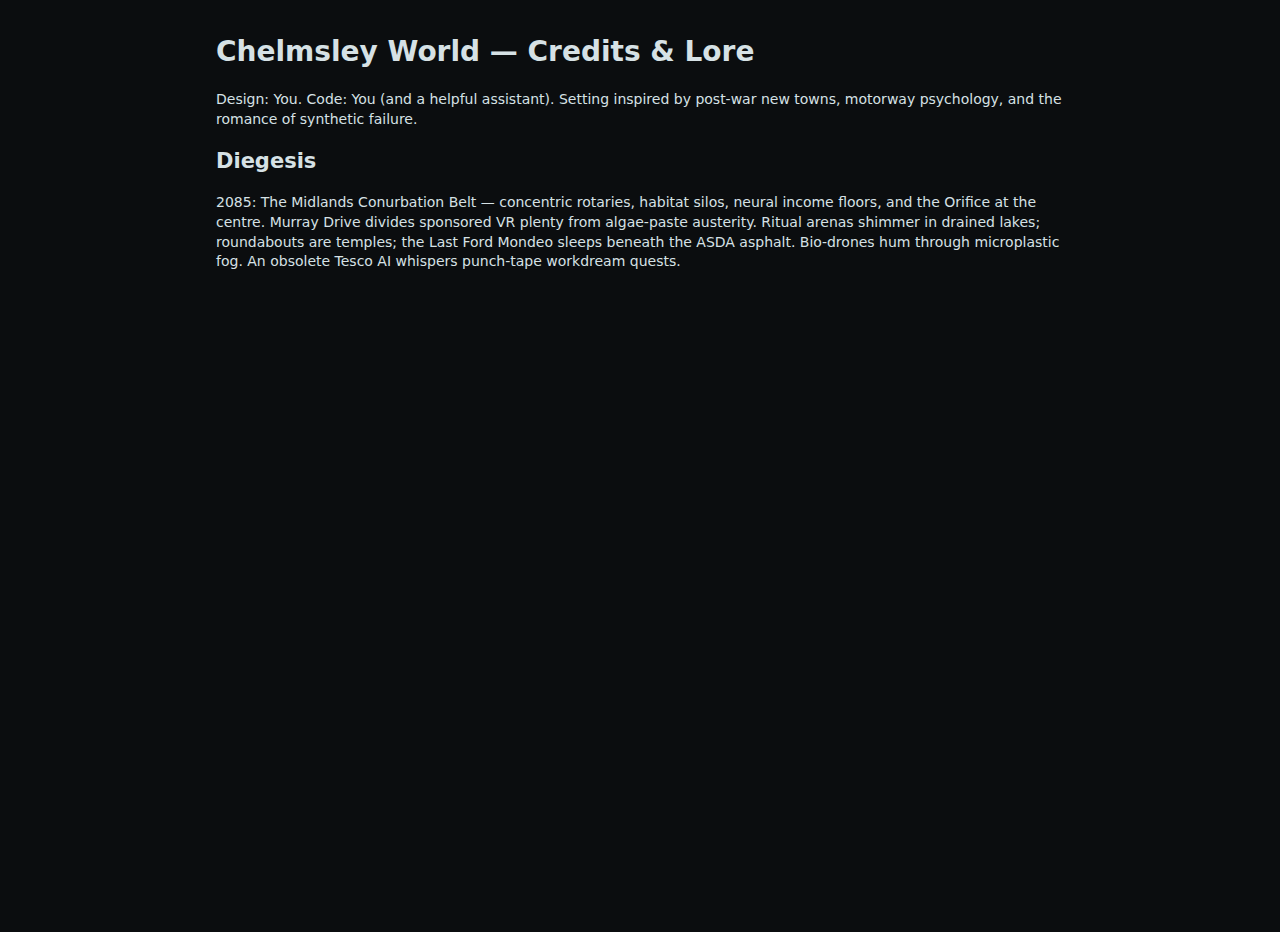
<file: credits.html>
<!doctype html>
<html lang="en">
<head>
<meta charset="utf-8" />
<meta name="viewport" content="width=device-width, initial-scale=1" />
<title>Chelmsley World — Credits & Lore</title>
<link rel="stylesheet" href="style.css" />
</head>
<body class="doc">
<h1>Chelmsley World — Credits & Lore</h1>
<p>Design: You. Code: You (and a helpful assistant). Setting inspired by post‑war new towns, motorway psychology, and the romance of synthetic failure.</p>
<h2>Diegesis</h2>
<p>2085: The Midlands Conurbation Belt — concentric rotaries, habitat silos, neural income floors, and the Orifice at the centre. Murray Drive divides sponsored VR plenty from algae‑paste austerity. Ritual arenas shimmer in drained lakes; roundabouts are temples; the Last Ford Mondeo sleeps beneath the ASDA asphalt. Bio‑drones hum through microplastic fog. An obsolete Tesco AI whispers punch‑tape workdream quests.</p>
</body>
</html>
</file>
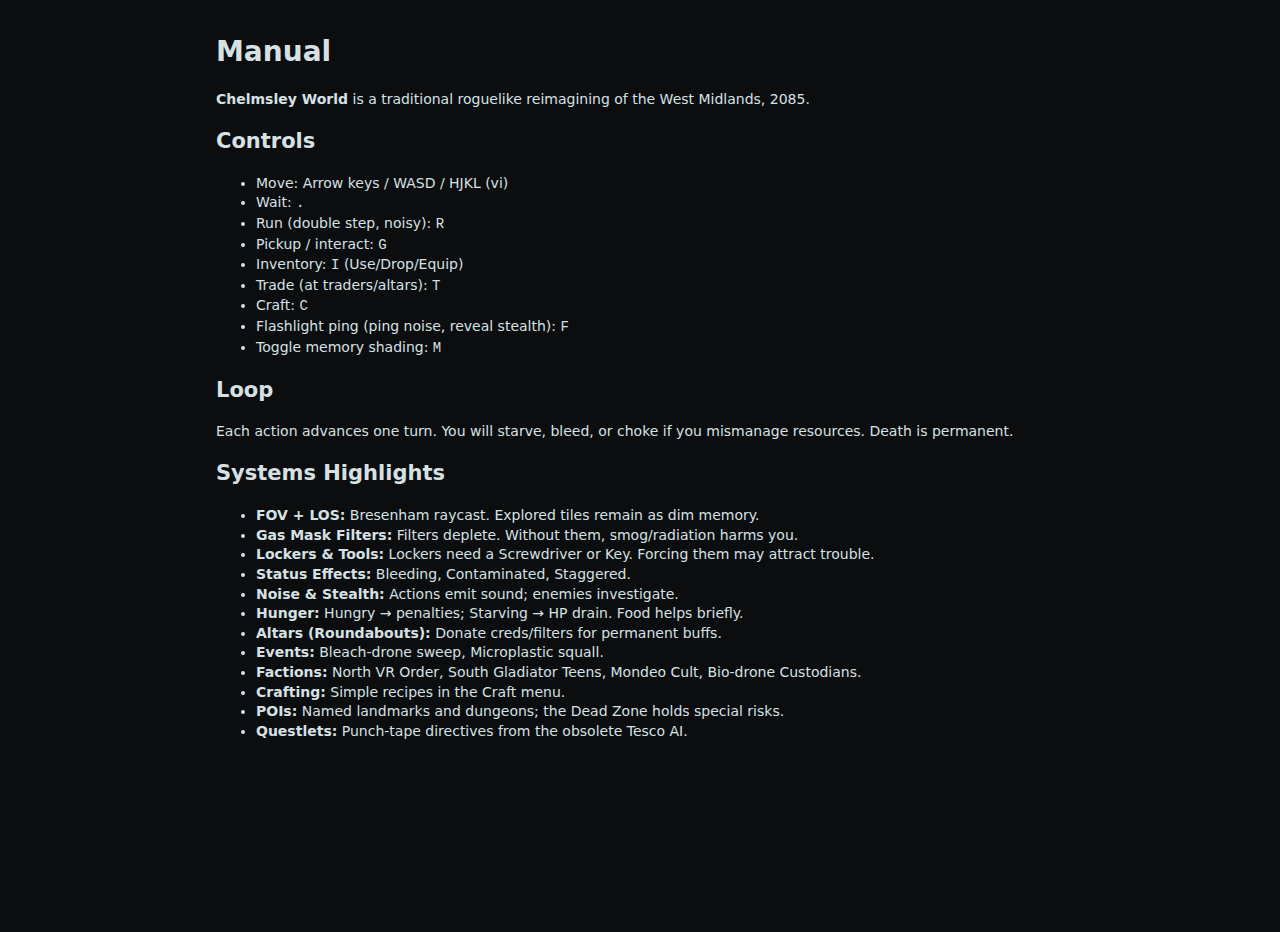
<file: manual.html>
<!doctype html>
<html lang="en">
<head>
<meta charset="utf-8" />
<meta name="viewport" content="width=device-width, initial-scale=1" />
<title>Chelmsley World — Manual</title>
<link rel="stylesheet" href="style.css" />
</head>
<body class="doc">
<h1>Manual</h1>
<p><strong>Chelmsley World</strong> is a traditional roguelike reimagining of the West Midlands, 2085.</p>
<h2>Controls</h2>
<ul>
<li>Move: Arrow keys / WASD / HJKL (vi)</li>
<li>Wait: <kbd>.</kbd></li>
<li>Run (double step, noisy): <kbd>R</kbd></li>
<li>Pickup / interact: <kbd>G</kbd></li>
<li>Inventory: <kbd>I</kbd> (Use/Drop/Equip)</li>
<li>Trade (at traders/altars): <kbd>T</kbd></li>
<li>Craft: <kbd>C</kbd></li>
<li>Flashlight ping (ping noise, reveal stealth): <kbd>F</kbd></li>
<li>Toggle memory shading: <kbd>M</kbd></li>
</ul>
<h2>Loop</h2>
<p>Each action advances one turn. You will starve, bleed, or choke if you mismanage resources. Death is permanent.</p>
<h2>Systems Highlights</h2>
<ul>
<li><strong>FOV + LOS:</strong> Bresenham raycast. Explored tiles remain as dim memory.</li>
<li><strong>Gas Mask Filters:</strong> Filters deplete. Without them, smog/radiation harms you.</li>
<li><strong>Lockers & Tools:</strong> Lockers need a Screwdriver or Key. Forcing them may attract trouble.</li>
<li><strong>Status Effects:</strong> Bleeding, Contaminated, Staggered.</li>
<li><strong>Noise & Stealth:</strong> Actions emit sound; enemies investigate.</li>
<li><strong>Hunger:</strong> Hungry → penalties; Starving → HP drain. Food helps briefly.</li>
<li><strong>Altars (Roundabouts):</strong> Donate creds/filters for permanent buffs.</li>
<li><strong>Events:</strong> Bleach‑drone sweep, Microplastic squall.</li>
<li><strong>Factions:</strong> North VR Order, South Gladiator Teens, Mondeo Cult, Bio‑drone Custodians.</li>
<li><strong>Crafting:</strong> Simple recipes in the Craft menu.</li>
<li><strong>POIs:</strong> Named landmarks and dungeons; the Dead Zone holds special risks.</li>
<li><strong>Questlets:</strong> Punch‑tape directives from the obsolete Tesco AI.</li>
</ul>
</body>
</html>
</file>
<file: style.css>
:root{
--bg:#0b0d0f; --fg:#d6e1e5; --dim:#7f8a90; --hi:#8be9fd; --acc:#50fa7b;
--hp:#ff5555; --mask:#bd93f9; --hun:#f1fa8c; --card:#13161a; --panel:#0f1215;
}
*{box-sizing:border-box}
html,body{height:100%}
body{margin:0;background:var(--bg);color:var(--fg);font:14px/1.4 system-ui,Segoe UI,Roboto,Ubuntu,sans-serif}
.topbar{display:flex;gap:1rem;align-items:center;justify-content:space-between;padding:.5rem 1rem;background:#090b0d;border-bottom:1px solid #222}
.topbar a{color:var(--hi);text-decoration:none}
.title{letter-spacing:.2em}
.layout{display:grid;grid-template-columns: minmax(640px,1fr) 360px;gap:8px;padding:8px}
.game{position:relative;background:#000;border-radius:12px;overflow:hidden;box-shadow:0 0 0 1px #222}
#view{display:block;width:100%;height:auto;image-rendering:pixelated}
.overlay,.minigame{position:absolute;inset:0;display:flex;align-items:center;justify-content:center;background:rgba(0,0,0,.4);backdrop-filter:blur(2px)}
.hidden{display:none}
.hud{display:flex;flex-direction:column;gap:8px}
.panel{background:var(--panel);border:1px solid #1c2127;border-radius:12px;padding:10px}
.panel h3{margin:.2rem 0 .6rem;color:var(--hi)}
.row{display:flex;align-items:center;gap:.5rem;margin:.2rem 0}
.bar{flex:1;background:#171a1f;border-radius:6px;overflow:hidden;height:8px}
.bar>div{height:100%;width:0}
#hpBar{background:var(--hp)}
#filterBar{background:var(--mask)}
#hungerBar{background:var(--hun)}
.list{list-style:none;margin:0;padding:0;max-height:160px;overflow:auto}
.list li{padding:2px 4px;border-radius:6px}
.list li.sel{background:#1e242b}
.btns{display:grid;grid-template-columns:repeat(4,1fr);gap:6px;margin-top:6px}
.btns button{background:#1a1f25;border:1px solid #28303a;color:var(--fg);padding:6px;border-radius:8px;cursor:pointer}
.logBody{height:180px;overflow:auto;background:#0b0e12;border-radius:8px;padding:6px;white-space:pre-wrap}
.logBody .dim{color:var(--dim)}
.footer{padding:.5rem 1rem;color:var(--dim);border-top:1px solid #222}
.doc{max-width:880px;margin:2rem auto;padding:0 1rem}
.minigame .box{background:var(--card);padding:16px;border-radius:12px;border:1px solid #26303a;width:min(560px,90vw)}
.minigame .meter{position:relative;height:20px;background:#0f1419;border-radius:6px;margin:8px 0;overflow:hidden}
.minigame .target{position:absolute;height:100%;top:0}
.minigame .cursor{position:absolute;top:0;bottom:0;width:2px;background:#fff}
.minigame .hint{color:var(--dim)}
</file>
